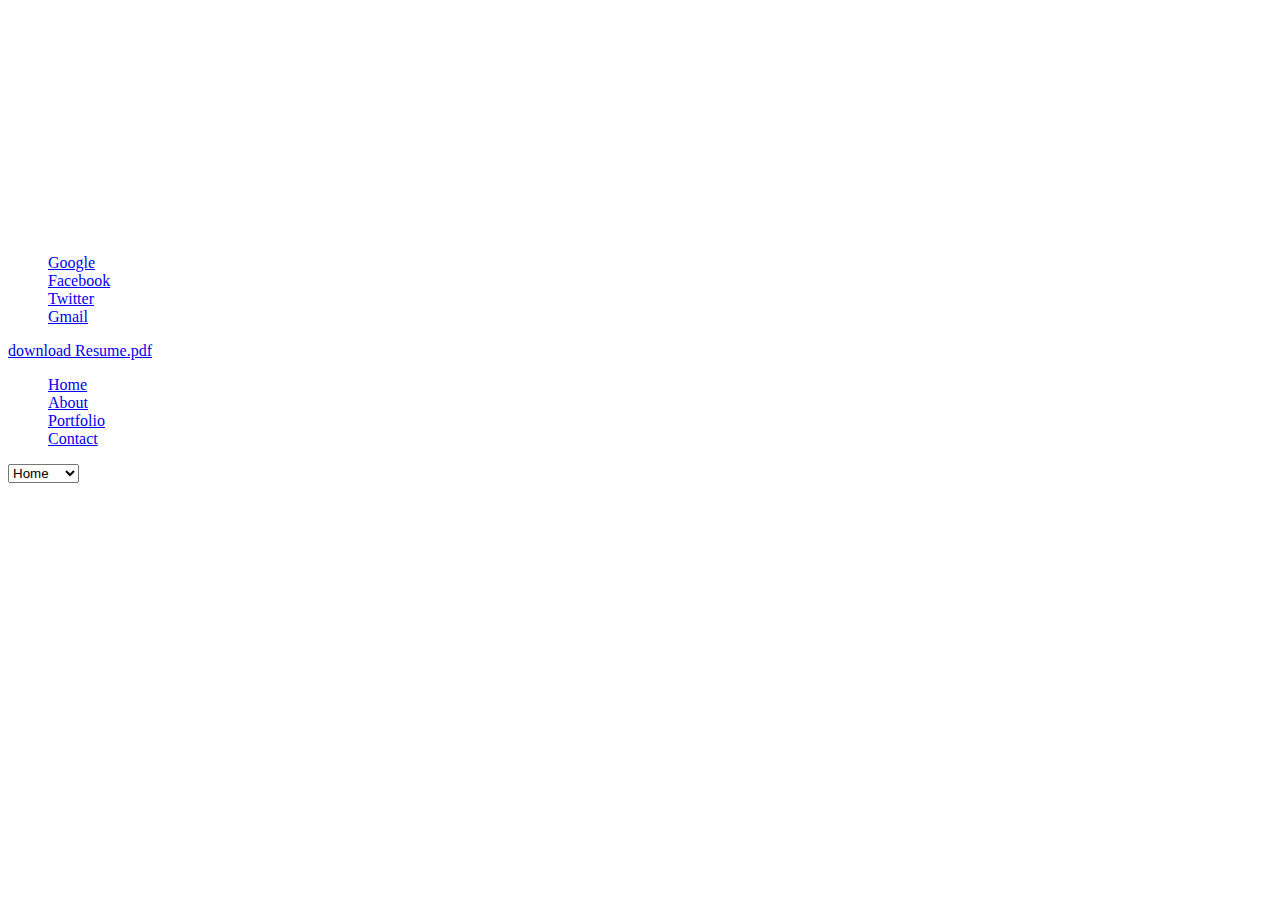
<file: index.html>
<!--ryanporritt.github.io-->
<!DOCTYPE html>
<html lang="en-us">
<link rel="stylesheet" type="text/css" href="style.css">
<head>
  <meta charset="UTF-8">
  <title>HTML Bio</title>
</head>

<body>
  <h1>Ryan Porritt</h1>

  <ul>
    <li><strong>Email:</strong> <a">ryanjporritt@gmail.com</a></li>
    <li><strong>Github:</strong> <a>ryanporritt</a></li>
    <li><strong>Phone:</strong> <a>(952)220-6846</a></li>
    <!--<li><strong>Twitter:</strong> <a href="#">coming soon</a></li>
    -->
  </ul>

  <h1 target="_blank" rel="noopener noreferrer" href="https://ryanporritt.github.io/resume/">Resume</h1>

  <h3>Menu Links</h3>
  <ul>
    <li><a target="_blank" rel="noopener noreferrer" href="https://www.google.com">Google</a></li>
    <li><a target="_blank" rel="noopener noreferrer" href="https://www.facebook.com">Facebook</a></li>
    <li><a target="_blank" rel="noopener noreferrer" href="https://www.twitter.com">Twitter</a></li>
    <li><a target="_blank" rel="noopener noreferrer" href="https://www.gmail.com">Gmail</a></li>
  </ul>

  <a href="https://drive.google.com/file/d/1Gl_nT1edCNZtGPZK4IGpc1299aHwZ5I5/view?usp=sharing" download="filename">download Resume.pdf</a>
  
  
</body>

<div class="container">
  <nav class="navbar">
    <ul>
      <li>
        <a href="#">Home</a>
      </li>
      <li>
        <a href="#">About</a>
      </li>
      <li>
        <a href="#">Portfolio</a>
      </li>
      <li>
        <a href="#">Contact</a>
      </li>
    </ul>
    <select id="nav-select">
      <option value="home">Home</option>
      <option value="about">About</option>
      <option value="portfolio">Portfolio</option>
      <option value="contact">Contact</option>
    </select>
    <div class="clearfix"></div>
  </nav>
</div>
  

</html>
</file>
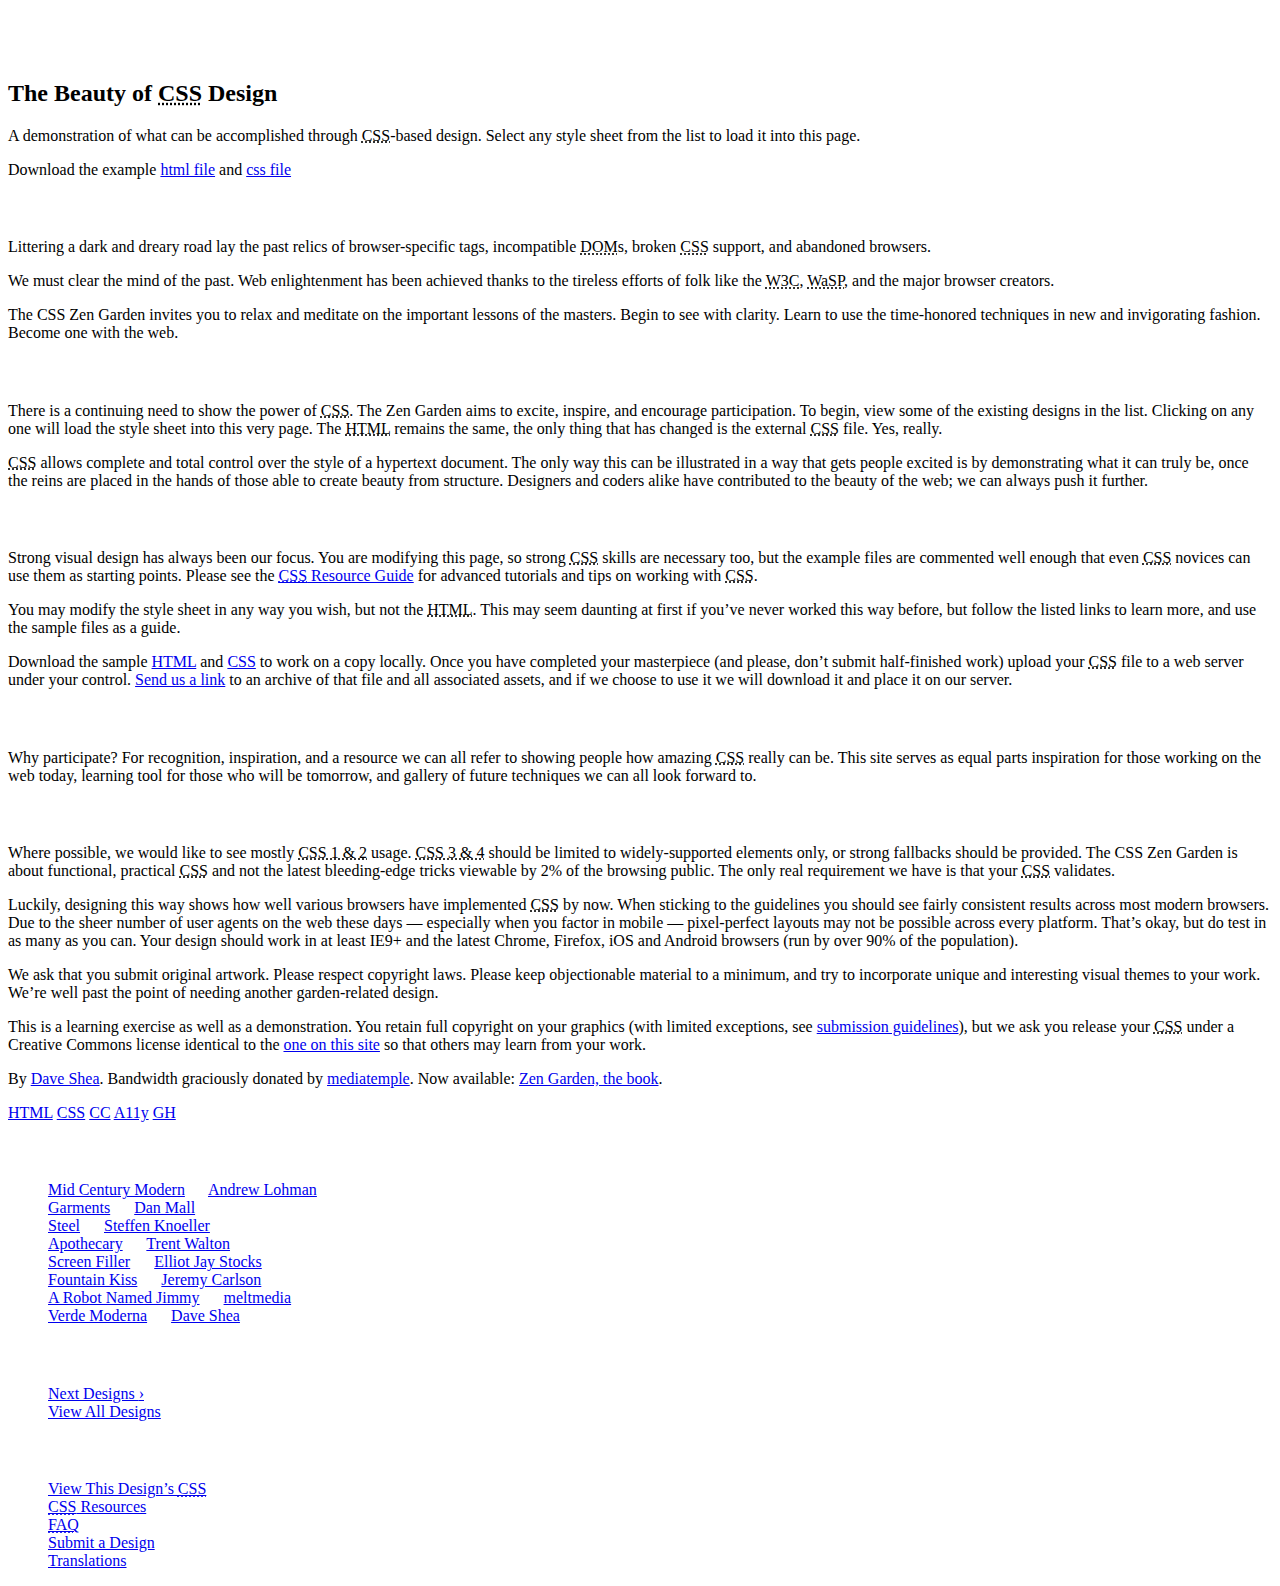
<file: indexMain.html>
<!DOCTYPE html>
<html lang="en">
<head>
	<meta charset="utf-8">
	<title>Ryan Porritt</title>

	<link rel="stylesheet" media="screen" href="style.css?v=8may2013">
	<link rel="alternate" type="application/rss+xml" title="RSS" href="http://www.csszengarden.com/zengarden.xml">

	<meta name="viewport" content="width=device-width, initial-scale=1.0">
	<meta name="author" content="Dave Shea">
	<meta name="description" content="A demonstration of what can be accomplished visually through CSS-based design.">
	<meta name="robots" content="all">


	<!--[if lt IE 9]>
	<script src="script/html5shiv.js"></script>
	<![endif]-->
</head>

<!--



	View source is a feature, not a bug. Thanks for your curiosity and
	interest in participating!

	Here are the submission guidelines for the new and improved csszengarden.com:

	- CSS3? Of course! Prefix for ALL browsers where necessary.
	- go responsive; test your layout at multiple screen sizes.
	- your browser testing baseline: IE9+, recent Chrome/Firefox/Safari, and iOS/Android
	- Graceful degradation is acceptable, and in fact highly encouraged.
	- use classes for styling. Don't use ids.
	- web fonts are cool, just make sure you have a license to share the files. Hosted 
	  services that are applied via the CSS file (ie. Google Fonts) will work fine, but
	  most that require custom HTML won't. TypeKit is supported, see the readme on this
	  page for usage instructions: https://github.com/mezzoblue/csszengarden.com/

	And a few tips on building your CSS file:

	- use :first-child, :last-child and :nth-child to get at non-classed elements
	- use ::before and ::after to create pseudo-elements for extra styling
	- use multiple background images to apply as many as you need to any element
	- use the Kellum Method for image replacement, if still needed. http://goo.gl/GXxdI
	- don't rely on the extra divs at the bottom. Use ::before and ::after instead.

		
-->

<body id="css-zen-garden">
<div class="page-wrapper">

	<section class="intro" id="zen-intro">
		<header role="banner">
			<h1>Ryan Porritt</h1>
			<h2>The Beauty of <abbr title="Cascading Style Sheets">CSS</abbr> Design</h2>
		</header>

		<div class="summary" id="zen-summary" role="article">
			<p>A demonstration of what can be accomplished through <abbr title="Cascading Style Sheets">CSS</abbr>-based design. Select any style sheet from the list to load it into this page.</p>
			<p>Download the example <a href="/examples/index" title="This page's source HTML code, not to be modified.">html file</a> and <a href="/examples/style.css" title="This page's sample CSS, the file you may modify.">css file</a></p>
		</div>

		<div class="preamble" id="zen-preamble" role="article">
			<h3>The Road to Enlightenment</h3>
			<p>Littering a dark and dreary road lay the past relics of browser-specific tags, incompatible <abbr title="Document Object Model">DOM</abbr>s, broken <abbr title="Cascading Style Sheets">CSS</abbr> support, and abandoned browsers.</p>
			<p>We must clear the mind of the past. Web enlightenment has been achieved thanks to the tireless efforts of folk like the <abbr title="World Wide Web Consortium">W3C</abbr>, <abbr title="Web Standards Project">WaSP</abbr>, and the major browser creators.</p>
			<p>The CSS Zen Garden invites you to relax and meditate on the important lessons of the masters. Begin to see with clarity. Learn to use the time-honored techniques in new and invigorating fashion. Become one with the web.</p>
		</div>
	</section>

	<div class="main supporting" id="zen-supporting" role="main">
		<div class="explanation" id="zen-explanation" role="article">
			<h3>So What is This About?</h3>
			<p>There is a continuing need to show the power of <abbr title="Cascading Style Sheets">CSS</abbr>. The Zen Garden aims to excite, inspire, and encourage participation. To begin, view some of the existing designs in the list. Clicking on any one will load the style sheet into this very page. The <abbr title="HyperText Markup Language">HTML</abbr> remains the same, the only thing that has changed is the external <abbr title="Cascading Style Sheets">CSS</abbr> file. Yes, really.</p>
			<p><abbr title="Cascading Style Sheets">CSS</abbr> allows complete and total control over the style of a hypertext document. The only way this can be illustrated in a way that gets people excited is by demonstrating what it can truly be, once the reins are placed in the hands of those able to create beauty from structure. Designers and coders alike have contributed to the beauty of the web; we can always push it further.</p>
		</div>

		<div class="participation" id="zen-participation" role="article">
			<h3>Participation</h3>
			<p>Strong visual design has always been our focus. You are modifying this page, so strong <abbr title="Cascading Style Sheets">CSS</abbr> skills are necessary too, but the example files are commented well enough that even <abbr title="Cascading Style Sheets">CSS</abbr> novices can use them as starting points. Please see the <a href="http://www.mezzoblue.com/zengarden/resources/" title="A listing of CSS-related resources"><abbr title="Cascading Style Sheets">CSS</abbr> Resource Guide</a> for advanced tutorials and tips on working with <abbr title="Cascading Style Sheets">CSS</abbr>.</p>
			<p>You may modify the style sheet in any way you wish, but not the <abbr title="HyperText Markup Language">HTML</abbr>. This may seem daunting at first if you&#8217;ve never worked this way before, but follow the listed links to learn more, and use the sample files as a guide.</p>
			<p>Download the sample <a href="/examples/index" title="This page's source HTML code, not to be modified.">HTML</a> and <a href="/examples/style.css" title="This page's sample CSS, the file you may modify.">CSS</a> to work on a copy locally. Once you have completed your masterpiece (and please, don&#8217;t submit half-finished work) upload your <abbr title="Cascading Style Sheets">CSS</abbr> file to a web server under your control. <a href="http://www.mezzoblue.com/zengarden/submit/" title="Use the contact form to send us your CSS file">Send us a link</a> to an archive of that file and all associated assets, and if we choose to use it we will download it and place it on our server.</p>
		</div>

		<div class="benefits" id="zen-benefits" role="article">
			<h3>Benefits</h3>
			<p>Why participate? For recognition, inspiration, and a resource we can all refer to showing people how amazing <abbr title="Cascading Style Sheets">CSS</abbr> really can be. This site serves as equal parts inspiration for those working on the web today, learning tool for those who will be tomorrow, and gallery of future techniques we can all look forward to.</p>
		</div>

		<div class="requirements" id="zen-requirements" role="article">
			<h3>Requirements</h3>
			<p>Where possible, we would like to see mostly <abbr title="Cascading Style Sheets, levels 1 and 2">CSS 1 &amp; 2</abbr> usage. <abbr title="Cascading Style Sheets, levels 3 and 4">CSS 3 &amp; 4</abbr> should be limited to widely-supported elements only, or strong fallbacks should be provided. The CSS Zen Garden is about functional, practical <abbr title="Cascading Style Sheets">CSS</abbr> and not the latest bleeding-edge tricks viewable by 2% of the browsing public. The only real requirement we have is that your <abbr title="Cascading Style Sheets">CSS</abbr> validates.</p>
			<p>Luckily, designing this way shows how well various browsers have implemented <abbr title="Cascading Style Sheets">CSS</abbr> by now. When sticking to the guidelines you should see fairly consistent results across most modern browsers. Due to the sheer number of user agents on the web these days &#8212; especially when you factor in mobile &#8212; pixel-perfect layouts may not be possible across every platform. That&#8217;s okay, but do test in as many as you can. Your design should work in at least IE9+ and the latest Chrome, Firefox, iOS and Android browsers (run by over 90% of the population).</p>
			<p>We ask that you submit original artwork. Please respect copyright laws. Please keep objectionable material to a minimum, and try to incorporate unique and interesting visual themes to your work. We&#8217;re well past the point of needing another garden-related design.</p>
			<p>This is a learning exercise as well as a demonstration. You retain full copyright on your graphics (with limited exceptions, see <a href="http://www.mezzoblue.com/zengarden/submit/guidelines/">submission guidelines</a>), but we ask you release your <abbr title="Cascading Style Sheets">CSS</abbr> under a Creative Commons license identical to the <a href="http://creativecommons.org/licenses/by-nc-sa/3.0/" title="View the Zen Garden's license information.">one on this site</a> so that others may learn from your work.</p>
			<p role="contentinfo">By <a href="http://www.mezzoblue.com/">Dave Shea</a>. Bandwidth graciously donated by <a href="http://www.mediatemple.net/">mediatemple</a>. Now available: <a href="http://www.amazon.com/exec/obidos/ASIN/0321303474/mezzoblue-20/">Zen Garden, the book</a>.</p>
		</div>

		<footer>
			<a href="http://validator.w3.org/check/referer" title="Check the validity of this site&#8217;s HTML" class="zen-validate-html">HTML</a>
			<a href="http://jigsaw.w3.org/css-validator/check/referer" title="Check the validity of this site&#8217;s CSS" class="zen-validate-css">CSS</a>
			<a href="http://creativecommons.org/licenses/by-nc-sa/3.0/" title="View the Creative Commons license of this site: Attribution-NonCommercial-ShareAlike." class="zen-license">CC</a>
			<a href="http://mezzoblue.com/zengarden/faq/#aaa" title="Read about the accessibility of this site" class="zen-accessibility">A11y</a>
			<a href="https://github.com/mezzoblue/csszengarden.com" title="Fork this site on Github" class="zen-github">GH</a>
		</footer>

	</div>


	<aside class="sidebar" role="complementary">
		<div class="wrapper">

			<div class="design-selection" id="design-selection">
				<h3 class="select">Select a Design:</h3>
				<nav role="navigation">
					<ul>
					<li>
						<a href="/221/" class="design-name">Mid Century Modern</a> by						<a href="http://andrewlohman.com/" class="designer-name">Andrew Lohman</a>
					</li>					<li>
						<a href="/220/" class="design-name">Garments</a> by						<a href="http://danielmall.com/" class="designer-name">Dan Mall</a>
					</li>					<li>
						<a href="/219/" class="design-name">Steel</a> by						<a href="http://steffen-knoeller.de" class="designer-name">Steffen Knoeller</a>
					</li>					<li>
						<a href="/218/" class="design-name">Apothecary</a> by						<a href="http://trentwalton.com" class="designer-name">Trent Walton</a>
					</li>					<li>
						<a href="/217/" class="design-name">Screen Filler</a> by						<a href="http://elliotjaystocks.com/" class="designer-name">Elliot Jay Stocks</a>
					</li>					<li>
						<a href="/216/" class="design-name">Fountain Kiss</a> by						<a href="http://jeremycarlson.com" class="designer-name">Jeremy Carlson</a>
					</li>					<li>
						<a href="/215/" class="design-name">A Robot Named Jimmy</a> by						<a href="http://meltmedia.com/" class="designer-name">meltmedia</a>
					</li>					<li>
						<a href="/214/" class="design-name">Verde Moderna</a> by						<a href="http://www.mezzoblue.com/" class="designer-name">Dave Shea</a>
					</li>					</ul>
				</nav>
			</div>

			<div class="design-archives" id="design-archives">
				<h3 class="archives">Archives:</h3>
				<nav role="navigation">
					<ul>
						<li class="next">
							<a href="/214/page1">
								Next Designs <span class="indicator">&rsaquo;</span>
							</a>
						</li>
						<li class="viewall">
							<a href="http://www.mezzoblue.com/zengarden/alldesigns/" title="View every submission to the Zen Garden.">
								View All Designs							</a>
						</li>
					</ul>
				</nav>
			</div>

			<div class="zen-resources" id="zen-resources">
				<h3 class="resources">Resources:</h3>
				<ul>
					<li class="view-css">
						<a href="style.css" title="View the source CSS file of the currently-viewed design.">
							View This Design&#8217;s <abbr title="Cascading Style Sheets">CSS</abbr>						</a>
					</li>
					<li class="css-resources">
						<a href="http://www.mezzoblue.com/zengarden/resources/" title="Links to great sites with information on using CSS.">
							<abbr title="Cascading Style Sheets">CSS</abbr> Resources						</a>
					</li>
					<li class="zen-faq">
						<a href="http://www.mezzoblue.com/zengarden/faq/" title="A list of Frequently Asked Questions about the Zen Garden.">
							<abbr title="Frequently Asked Questions">FAQ</abbr>						</a>
					</li>
					<li class="zen-submit">
						<a href="http://www.mezzoblue.com/zengarden/submit/" title="Send in your own CSS file.">
							Submit a Design						</a>
					</li>
					<li class="zen-translations">
						<a href="http://www.mezzoblue.com/zengarden/translations/" title="View translated versions of this page.">
							Translations						</a>
					</li>
				</ul>
			</div>
		</div>
	</aside>


</div>

<!--

	These superfluous divs/spans were originally provided as catch-alls to add extra imagery.
	These days we have full ::before and ::after support, favour using those instead.
	These only remain for historical design compatibility. They might go away one day.
		
-->
<div class="extra1" role="presentation"></div><div class="extra2" role="presentation"></div><div class="extra3" role="presentation"></div>
<div class="extra4" role="presentation"></div><div class="extra5" role="presentation"></div><div class="extra6" role="presentation"></div>

</body>
</html>
</file>
<file: style.css>
h1{
    color: white;
}

h3{
    color: white;
}


body{
    background-image: url("https://www.muralswallpaper.co.uk/app/uploads/sombrero-galaxy-space-plain.jpg");
    background-repeat: repeat-x;
    background-size: cover;
}

table{
    color: white;
}
/*
.navbar li {
    display: inline-block;
    padding: 20px;
    margin-right: 10px;
    margin-left: 10px;
    cursor: pointer;
    background: #fff;
    border-radius: 3px;
  }
  
  /* Getting rid of the default link styles here 
  .navbar li a {
    color: #000;
    text-decoration: none;
  }
*/

ul{
    color: white;
}
</file>
